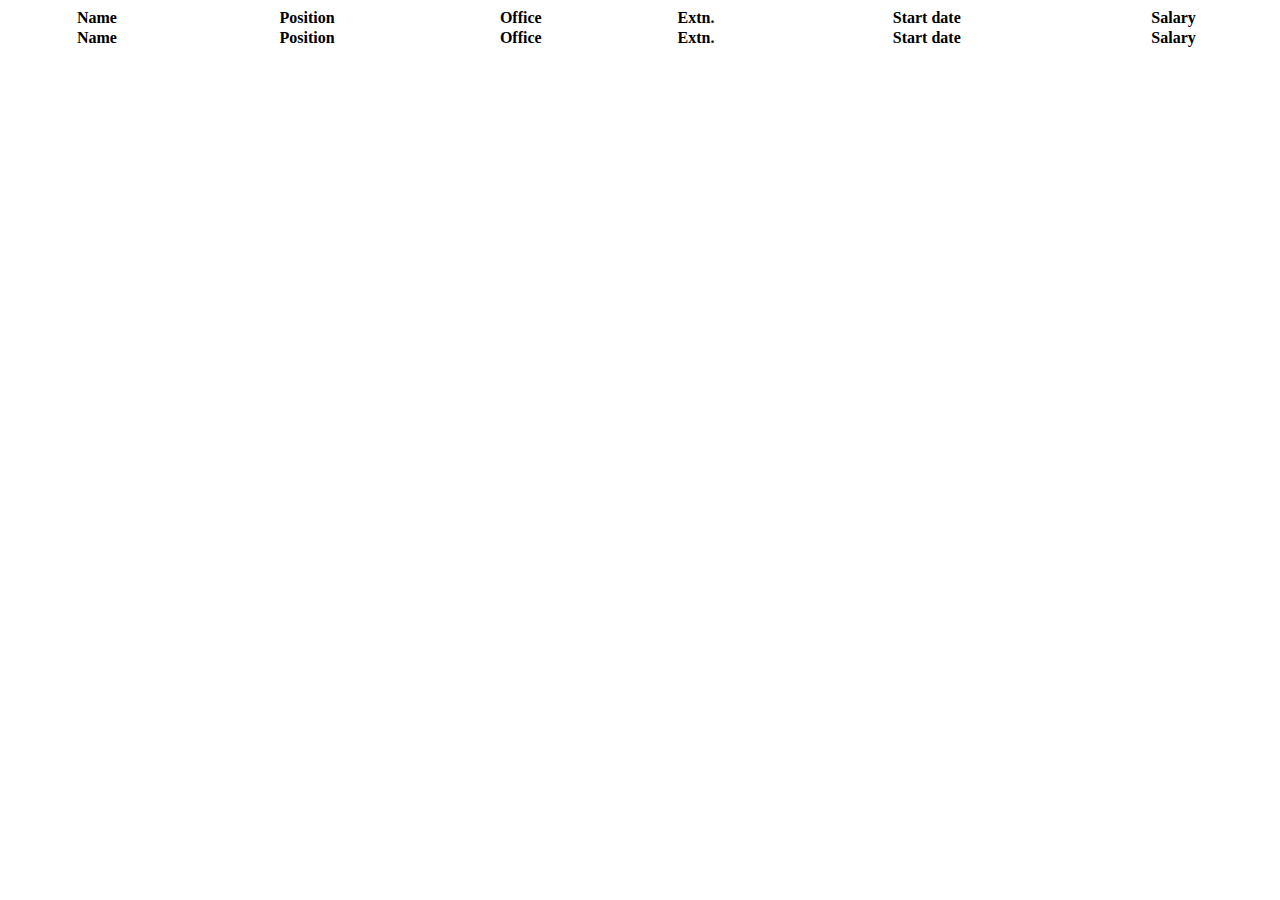
<file: dataTableEx/index.html>
<head>
<link src="https://cdn.datatables.net/1.10.9/css/jquery.dataTables.min.css" rel="stylesheet">
<script src="http://code.jquery.com/jquery-1.11.3.min.js"></script>
<script src="https://cdn.datatables.net/1.10.9/js/jquery.dataTables.min.js"></script>
<script>
$(document).ready(function() {
    $('#example').DataTable( {
        "ajax": '../Data/arrays.txt'
    } );
} );
</script>
</head>

<body>

  <table id="example" class="display" cellspacing="0" width="100%">
          <thead>
              <tr>
                  <th>Name</th>
                  <th>Position</th>
                  <th>Office</th>
                  <th>Extn.</th>
                  <th>Start date</th>
                  <th>Salary</th>
              </tr>
          </thead>

          <tfoot>
              <tr>
                  <th>Name</th>
                  <th>Position</th>
                  <th>Office</th>
                  <th>Extn.</th>
                  <th>Start date</th>
                  <th>Salary</th>
              </tr>
          </tfoot>
      </table>

</body>
</file>
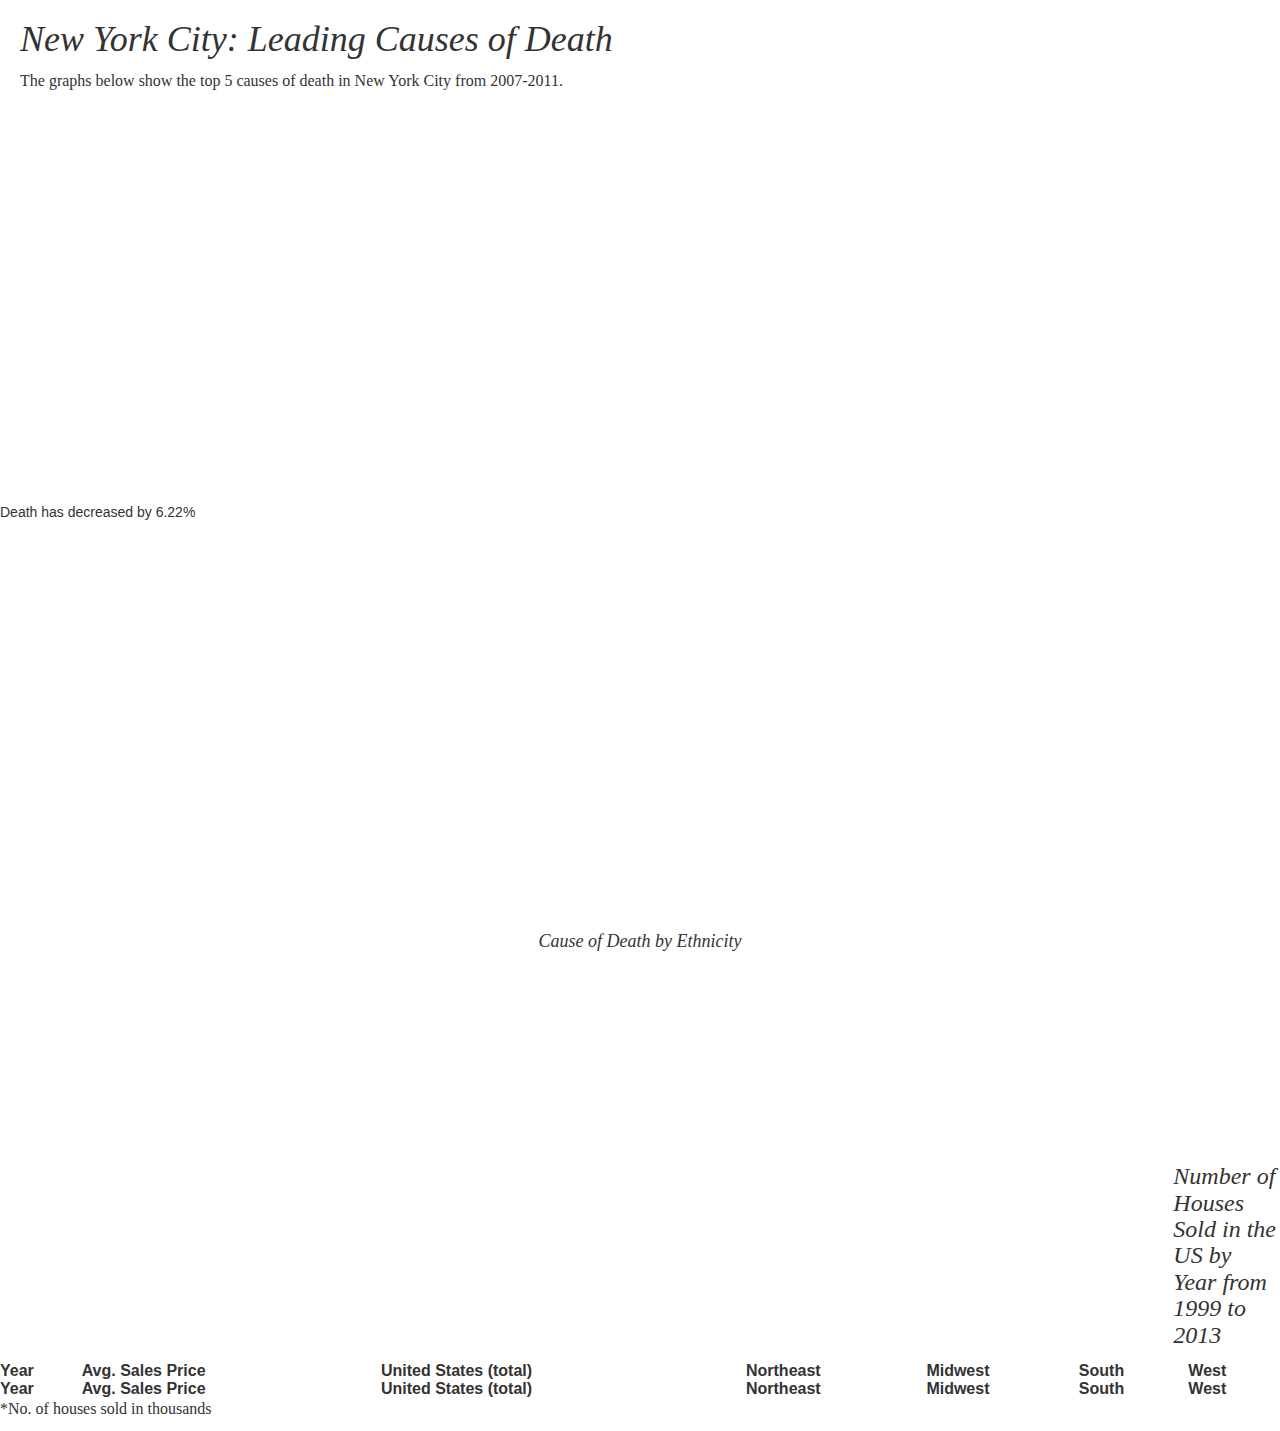
<file: index2.html>
<html>
  <head>
    <!-- Bootstrap -->
    <link href="css/bootstrap.min.css" rel="stylesheet">
    <link href="css/styles.css" rel="stylesheet">
    <link rel="stylesheet" href="https://maxcdn.bootstrapcdn.com/font-awesome/4.4.0/css/font-awesome.min.css">
    <link rel="stylesheet" type="text/css" href="http://cdn.datatables.net/1.10.9/css/jquery.dataTables.min.css">

      <!--scripts-->
      <script src="https://ajax.googleapis.com/ajax/libs/jquery/1.11.1/jquery.min.js"></script>
      <script src="js/bootstrap.min.js"></script>
    </head>

  <body>
    <div class="header">
      <h1> New York City: Leading Causes of Death</h1>
      <p> The graphs below show the top 5 causes of death in New York City from 2007-2011.</p>
    </div>
      <div id="basicline" style="min-width: 310px; height: 400px; max-width: 600px; margin: 0 auto">
      </div>
      <div> Death has decreased by 6.22%
      </div>
    <div id="basiccolumn" style="min-width: 310px; height: 400px; margin: 0 auto"></div>
    <h4 align="center"> Cause of Death by Ethnicity</h4>
    <div class="pies">
      <div class="col-md-4 col-sm-6">
        <div id="pie" style="min-width: 155px; height: 200px; max-width: 300px; margin: 0 auto"></div>
      </div>
      <div class="col-md-4 col-sm-6">
        <div id="pie2" style="min-width: 155px; height: 200px; max-width: 300px; margin: 0 auto"></div>
      </div>
      <div class="col-md-4 col-sm-6">
        <div id="pie3" style="min-width: 155px; height: 200px; max-width: 300px; margin: 0 auto"></div>
      </div>
    </div>
    <div>
      <div class="col-md-1"></div>
      <div class="col-md-5 col-sm-6">
        <div id="pie4" style="min-width: 155px; height: 200px; max-width: 300px; margin: 0 auto"></div>
      </div>
      <div class="col-md-5 col-sm-12">
        <div id="pie5" style="min-width: 155px; height: 200px; max-width: 300px; margin: 0 auto"></div>
      </div>
      <div class="col-md-1"></div>
    </div>
    <!--data table-->
    <div>
      <h3>Number of Houses Sold in the US by Year from 1999 to 2013</h3>
      <section>
        <table id="example" class="display" cellspacing="0" width="100%">
          <thead>
            <tr>
              <th>Year</th>
              <th>Avg. Sales Price</th>
              <th>United States (total)</th>
              <th>Northeast</th>
              <th>Midwest</th>
              <th>South</th>
              <th>West</th>
            </tr>
          </thead>
          <tfoot>
            <tr>
              <th>Year</th>
              <th>Avg. Sales Price</th>
              <th>United States (total)</th>
              <th>Northeast</th>
              <th>Midwest</th>
              <th>South</th>
              <th>West</th>
            </tr>
          </tfoot>
        </table>
      </section>
      <p>*No. of houses sold in thousands</p>
    </div>

    <!-- <script src="http://ajax.googleapis.com/ajax/libs/jquery/1.8.2/jquery.min.js"></script> -->
    <script src="http://code.highcharts.com/highcharts.js"></script>
    <script src="http://code.highcharts.com/modules/exporting.js"></script>

    <script src="basicline.js"></script>
    <script src="basiccolumn.js"></script>
    <script src="pie.js"></script>
    <script src="pie2.js"></script>
    <script src="pie3.js"></script>
    <script src="pie4.js"></script>
    <script src="pie5.js"></script>

    <!--dataTables-->
        <script type="text/javascript" language="javascript" class="init">
          $(document).ready(function() {
            $('#example').dataTable( {
              "ajax": "dataTable/finaldata.csv",
              responsive: true
            } );
          } );
        </script>
        <script src="http://cdn.datatables.net/1.10.9/js/jquery.dataTables.min.js"></script>
    </body>
  </html>
</file>
<file: css/styles.css>
h1, h3, h4 {
  font-family: "Georgia";
    font-style: italic;
}

.header {
  margin-left: 20px;
}

p {
  font-family: "Georgia";
  font-size: 16px;
}

.topline{
  margin-top: 0px;
  margin-bottom: 10px;
  border: 1px solid black;
}

.line{
  border: 1px solid #e2e2e2;
  margin-bottom: 10px;
}

.header {
  font-size: 13px;
  font-family: "Georgia serif";
}

.attribution {
  font-size: 11px;
  font-family: "Georgia serif";
}

.topfive {
  border: 2px solid #e2e2e2;
  padding-top: -10px;
  padding-left: 15px;
  padding-bottom: 10px;
}

.diabetes {
  border: 2px solid #e2e2e2;
  padding-left: 15px;
  padding-right: 15px;
  padding-bottom: 10px;
  margin-top: 50px;
}

.accidents {
  border: 2px solid #e2e2e2;
  padding-left: 15px;
  padding-right: 15px;
  padding-bottom: 10px;
  margin-top: 50px;
}

#basicline {
  margin-bottom: 25px;
}

.footer {
    display: inline-block;
}

.tooltiptext{
    display: none;
}
</file>
